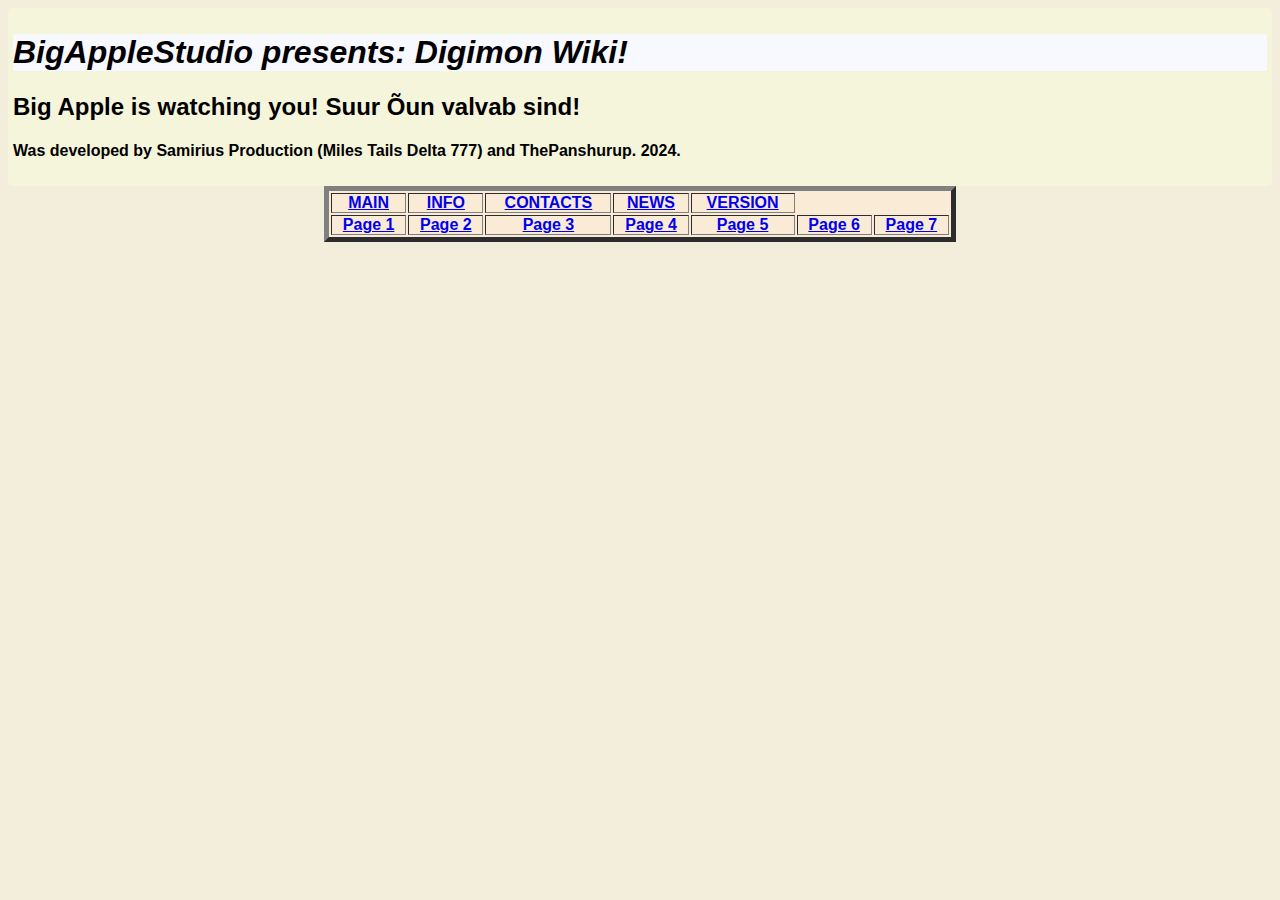
<file: index.html>
<html>
<div class="html">

    <head>
        <title>Digimon Wiki</title>
        <META http-equiv="Content-Type" content="text/html" ; charset="utf-8">
    </head>

    <body>
        <div class="table">
            <table align="center" border="5" width="50%" cellpadding="0">
                <tr>
                    <th><a color="blue" href="null">MAIN</a></th>
                    <th><a color="blue" href="null">INFO</a></th>
                    <th><a color="blue" href="null">CONTACTS</a></th>
                    <th><a color="blue" href="null">NEWS</a></th>
                    <th><a color="blue" href="null">VERSION</a></th>       
                </tr>
        </div>
        <style>
            h1 {
                font-style: italic;
                background-color: ghostwhite;
                margin-left: 0px;
            }
        </style>
        <link rel="stylesheet" href="style.css">
        <div class="mainpage">
            <h1>BigAppleStudio presents: Digimon Wiki!</h1>
            <div class="info">
                <h2>Big Apple is watching you! Suur Õun valvab sind!</h2>
                <h4>Was developed by Samirius Production (Miles Tails Delta 777) and ThePanshurup. 2024.</h4>
            </div>
        </div>

            <tr>
                <th><a color="blue" href="?page=0">Page 1</a></th>
                <th><a color="blue" href="?page=1">Page 2</a></th>
                <th><a color="blue" href="?page=2">Page 3</a></th>
                <th><a color="blue" href="?page=3">Page 4</a></th>
                <th><a color="blue" href="?page=4">Page 5</a></th>
                <th><a color="blue" href="?page=5">Page 6</a></th>
                <th><a color="blue" href="?page=6">Page 7</a></th>
            </tr>


        <div class="img">
          
        </div>
        <script src="script.js"></script>
    </body>
</div>

</html>
</file>
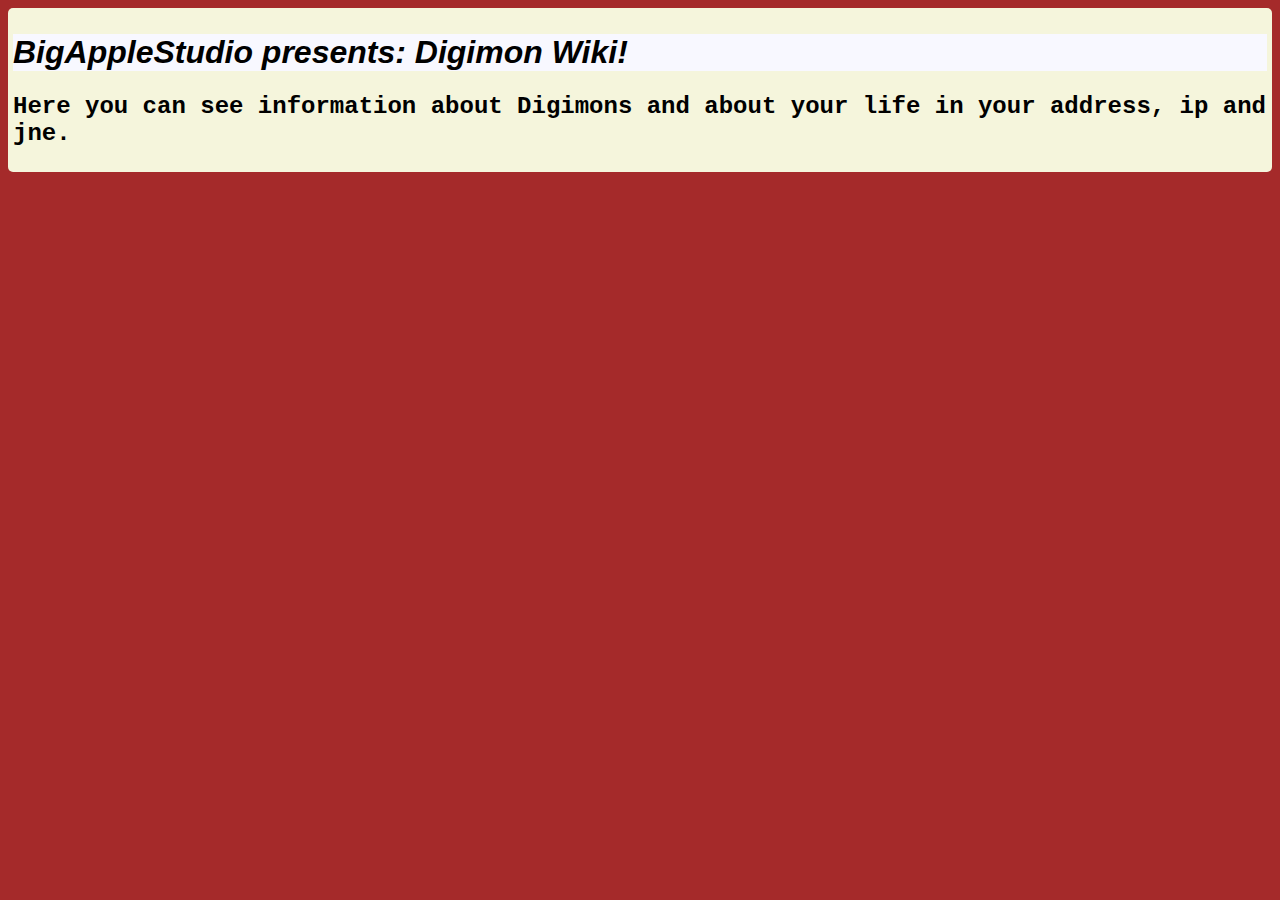
<file: projekt1/index.html>
<html>
<div class="html">

    <head>
        <title>Digimon Wiki</title>
        <META http-equiv="Content-Type" content="text/html" ; charset="utf-8">
    </head>

    <body>
        <style>
            h1 {
                font-style: italic;
                background-color: ghostwhite;
                margin-left: 0px;
            }
        </style>
        <link rel="stylesheet" href="style.css">
        <div class="mainpage">
            <h1>BigAppleStudio presents: Digimon Wiki!</h1>
            <div class="info">
                <h2>Here you can see information about Digimons and about your life in your address, ip and jne.</h2>
            </div>
        </div>


        <div class="img">
          
        </div>
        <script src="script.js"></script>
    </body>
</div>

</html>
</file>
<file: style.css>
body{
    background-color: rgba(243, 237, 219, 0.966);
}

.mainpage{
    background-color: beige;
    font-family: 'Segoe UI', Tahoma, Geneva, Verdana, sans-serif;
    margin: 0px;
    border-radius: 5px;
    padding: 5px;
}

.info{
    font-family: Arial, Helvetica, sans-serif
}

img{
    margin-left: 150px;
    height: 500;
    width: 500;
    border-radius: 5px;
    background-color: black;
    padding: 5px;
    margin: 5px;
}

p{
    background-color: aliceblue;
}

table{
    background-color: antiquewhite;
    font-family:'Segoe UI', Tahoma, Geneva, Verdana, sans-serif;
}


.dapi {
    margin: 10;  
}


.container {
  height: 100vh;
  display: flex;
  flex-direction: column;
}

p {
  background-color: rgb(209, 206, 206);
  border-radius: 5px;
  padding: 5px;
  margin: 5px;
}
</file>
<file: projekt1/style.css>
body{
    background-color: brown;
}

.mainpage{
    background-color: beige;
    font-family: Arial, Helvetica, sans-serif;
    margin: 0px;
    border-radius: 5px;
    padding: 5px;
}

.info{
    font-family: 'Courier New', Courier, monospace;
}

img{
    margin-left: 150px;
    height: 500;
    width: 500;
    border-radius: 5px;
    background-color: black;
    padding: 5px;
    margin: 5px;
}

p{
    background-color: aliceblue;
}
</file>
